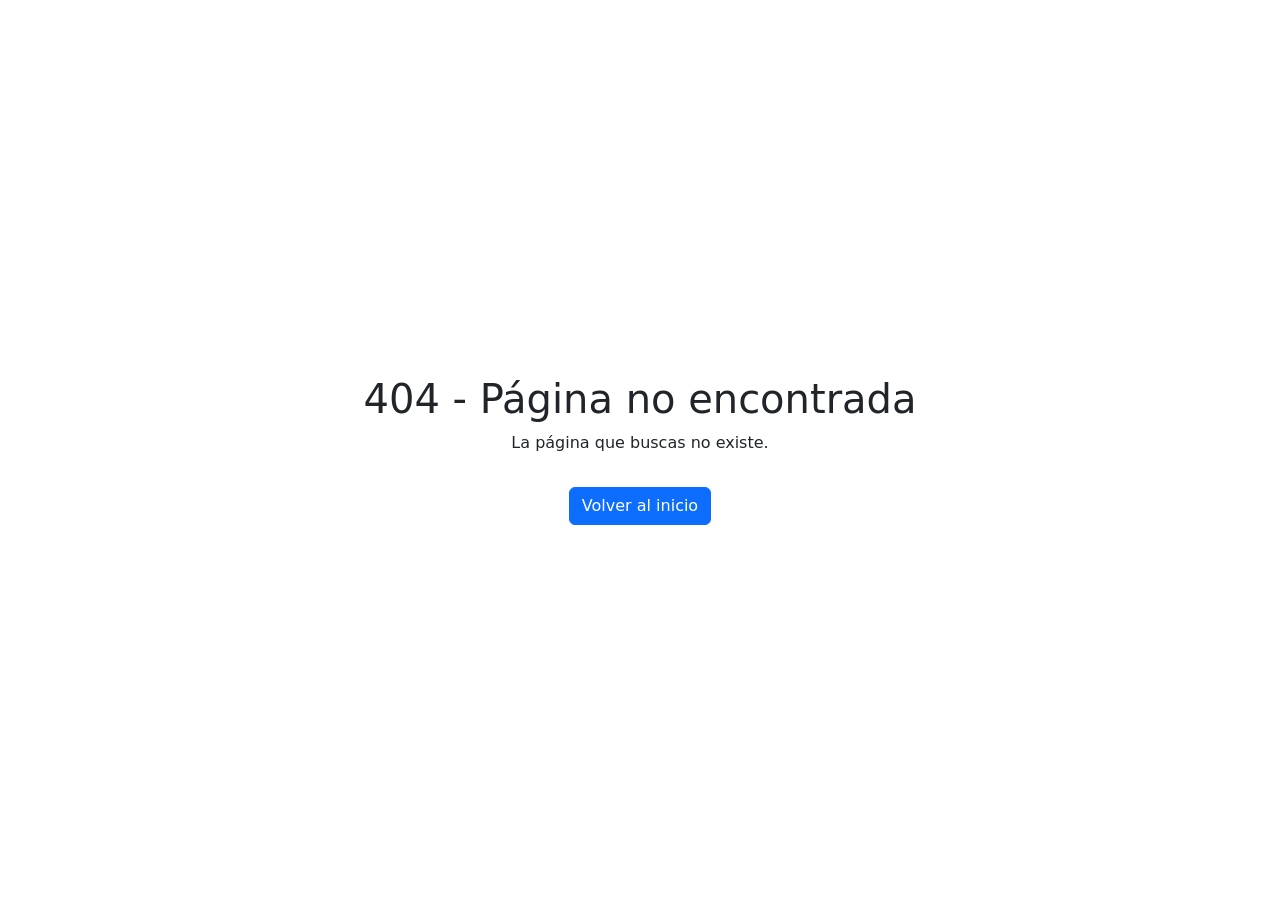
<file: index.html>
<!DOCTYPE html>
<html lang="es">
<head>
    <meta charset="UTF-8">
    <meta name="viewport" content="width=device-width, initial-scale=1.0">

    <title>Operaciones Matemáticas</title>

    <!-- Bootstrap -->
    <link rel="stylesheet" href="css/bootstrap.min.css">

    <!-- Estilos propios -->
    <link rel="stylesheet" href="css/styles.css">
</head>
<body>

    <main id="app"></main>

    <!-- Bootstrap JS (si necesitamos componentes interactivos) -->
    <!-- <script src="./js/bootstrap/bootstrap.bundle.js"></script> -->

    <!-- Aplicación -->
    <script type="module" src="./js/main.js"></script>

</body>
</html>
</file>
<file: css/styles.css>
/* =========================
   Estilos globales
   ========================= */

body {
    min-height: 100vh;
}

/* Contenedor principal de la aplicación */
#app {
    min-height: 100vh;
}

.menu-option {
    background-color: #E8F1FF;
    border: 2px solid #000;
    color: #212529;
    transition: background-color 0.2s ease;
}

.menu-option:hover {
    background-color: #D0E2FF;
    border-color: #000;
}
</file>
